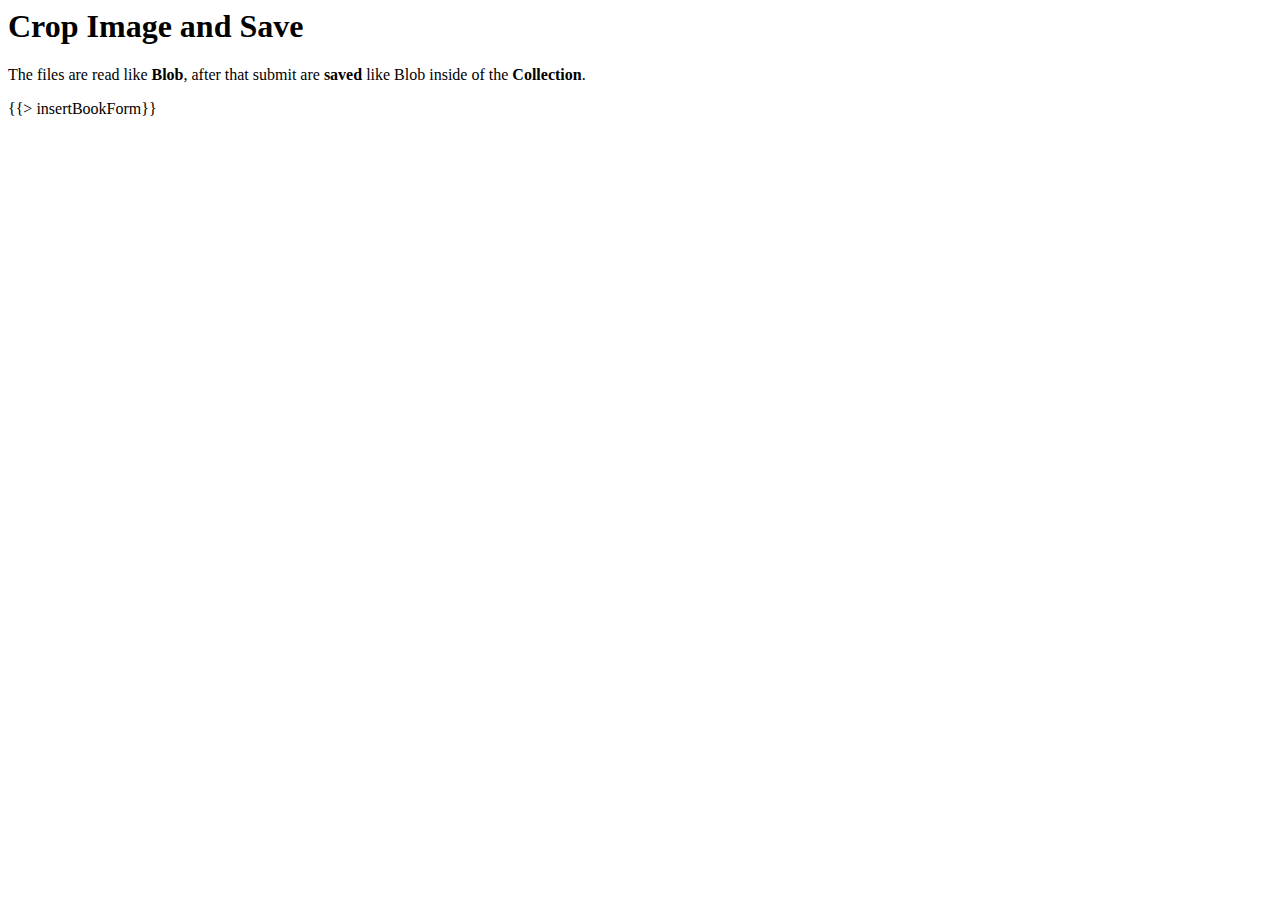
<file: index.html>
<head>
  <title>Crop Image and Save</title>
</head>

<body>
<div class="container">
<div class="row">
<h1>Crop Image and Save</h1>
<p>The files are read like <strong>Blob</strong>, after that submit are <strong>saved</strong> like Blob inside of the <strong>Collection</strong>.</p>
{{> insertBookForm}}
</div>
<div>
</div>
	
</div>
</body>
</file>
